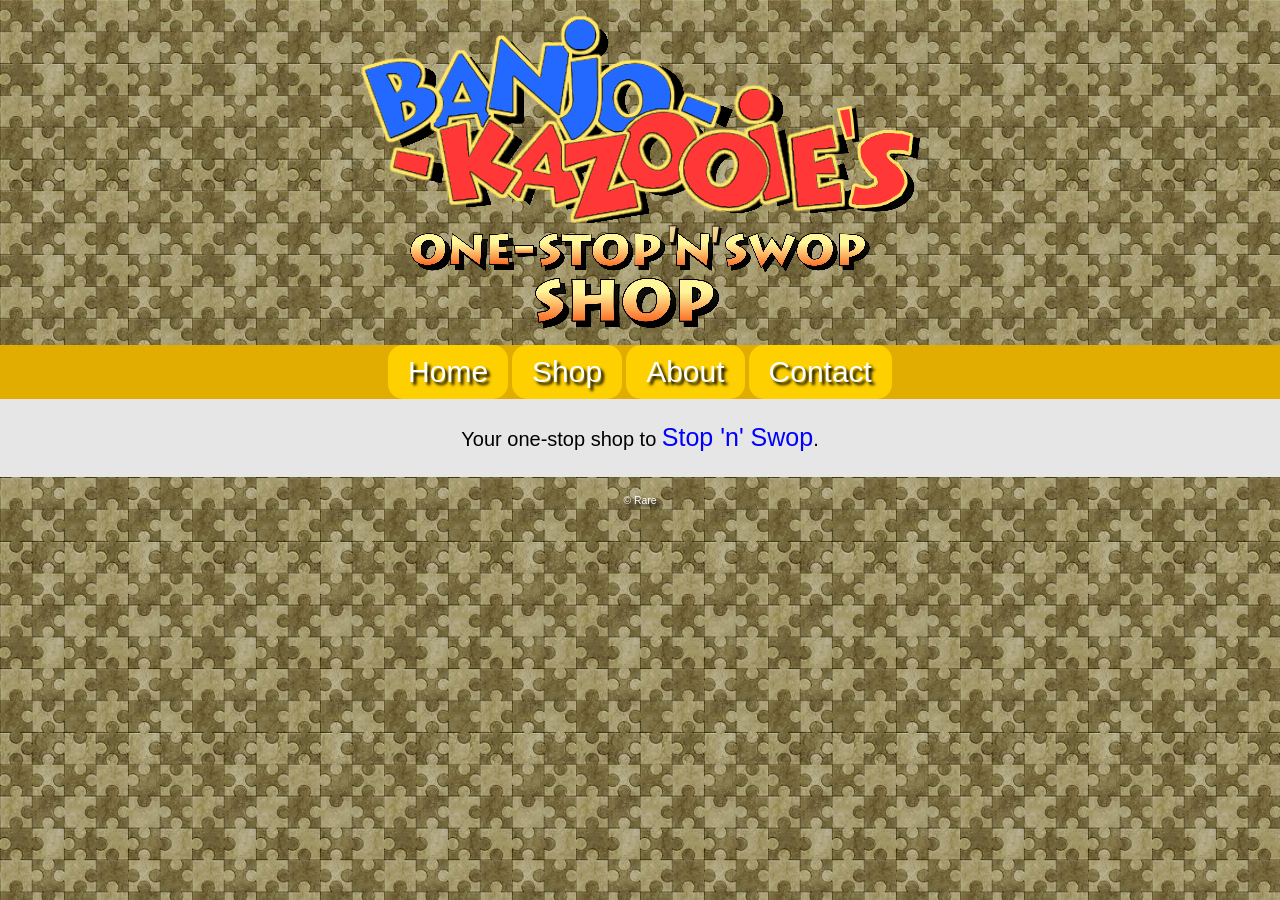
<file: index.html>
<!DOCTYPE html>
<html lang="en-US">
<head>
	<title>Stop 'n' Swop Shop - Home</title>
	<meta charset="utf-8">
	<link rel="stylesheet" href="css/styles.css">
	<style>
		body {
			background-image: url(images/jiggy.png);
			background-size: 15%;
			background-repeat: repeat;
			background-attachment: fixed;
		}
	</style>
</head>
<body>

	<header>
		<img src="images/logo.png" alt="Banjo-Kazooie's One-Stop & Swop Shop Logo">
	</header>

	<nav>
		<ul>
            <li><a href="#" class="button">Home</a></li>
            <li><a href="shop.html" class="button">Shop</a></li>
            <li><a href="about.html" class="button">About</a></li>
            <li><a href="contact.html" class="button">Contact</a></li>
        </ul>
	</nav>

	<main>

		<p>Your one-stop shop to <a href="stopnswop.html" class="link">Stop 'n' Swop</a>.</p>

	</main>

	<footer>
		<p>&copy; Rare</p>
	</footer>

</body>
</html>
</file>
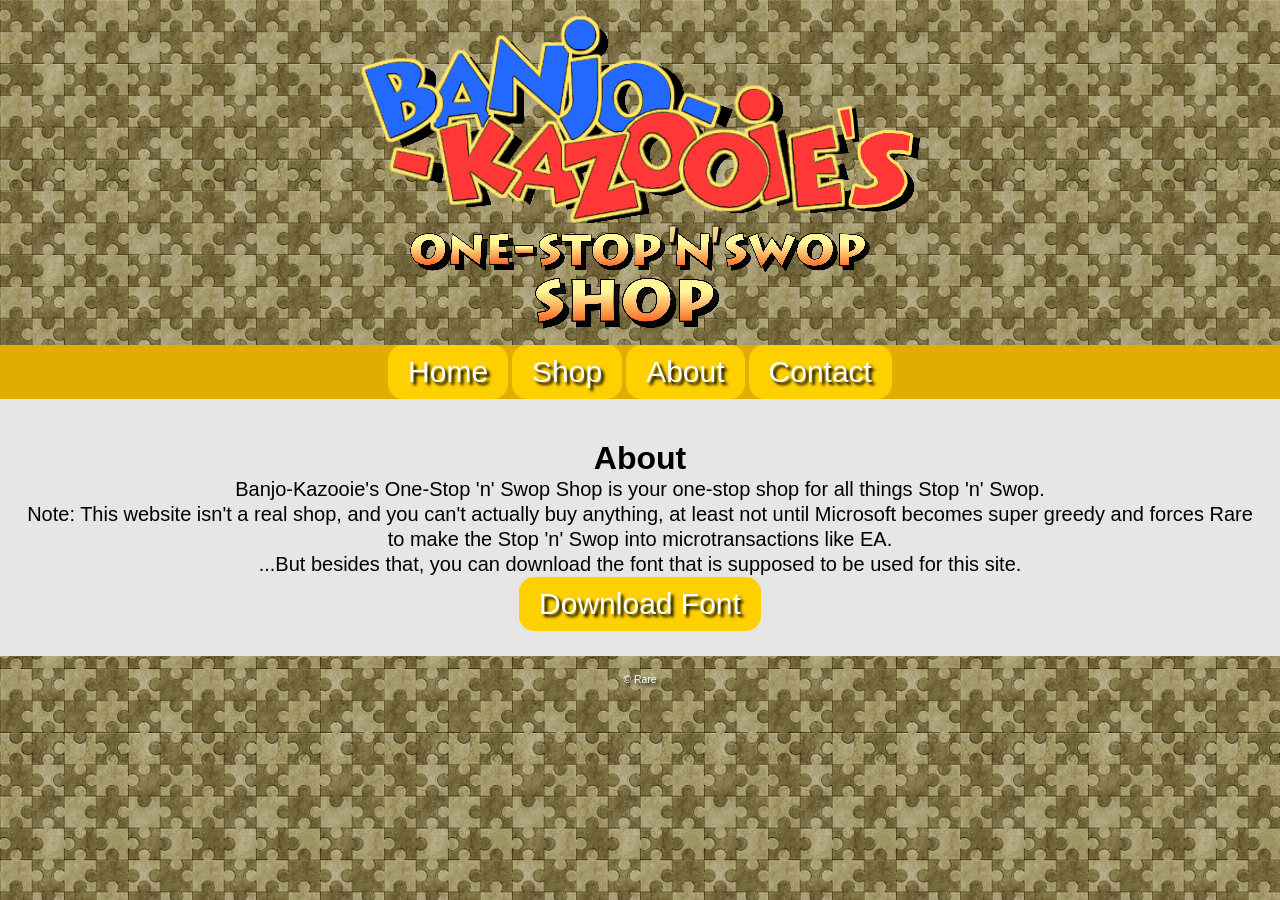
<file: about.html>
<!DOCTYPE html>
<html lang="en-US">
<head>
	<title>Stop 'n' Swop Shop - About</title>
	<meta charset="utf-8">
	<link rel="stylesheet" href="css/styles.css">
	<style>
		body {
			background-image: url(images/jiggy.png);
			background-size: 15%;
			background-repeat: repeat;
			background-attachment: fixed;
		}
	</style>
</head>
<body>

	<header>
		<img src="images/logo.png" alt="Banjo-Kazooie's One-Stop & Swop Shop Logo">
	</header>

	<nav>
		<ul>
            <li><a href="index.html" class="button">Home</a></li>
            <li><a href="shop.html" class="button">Shop</a></li>
            <li><a href="#" class="button">About</a></li>
            <li><a href="contact.html" class="button">Contact</a></li>
        </ul>
	</nav>

	<main>
		<h1>About</h1>

		<p>Banjo-Kazooie's One-Stop 'n' Swop Shop is your one-stop shop for all things Stop 'n' Swop.</p>
		<p>Note: This website isn't a real shop, and you can't actually buy anything, at least not until Microsoft becomes super greedy and forces Rare to make the Stop 'n' Swop into microtransactions like EA.</p>
		<p>...But besides that, you can download the font that is supposed to be used for this site.</p>

		<a href="/downloads/lithos.ttf" class="mainbutton">Download Font</a>
	</main>

	<footer>
		<p>&copy; Rare</p>
	</footer>

</body>
</html>
</file>
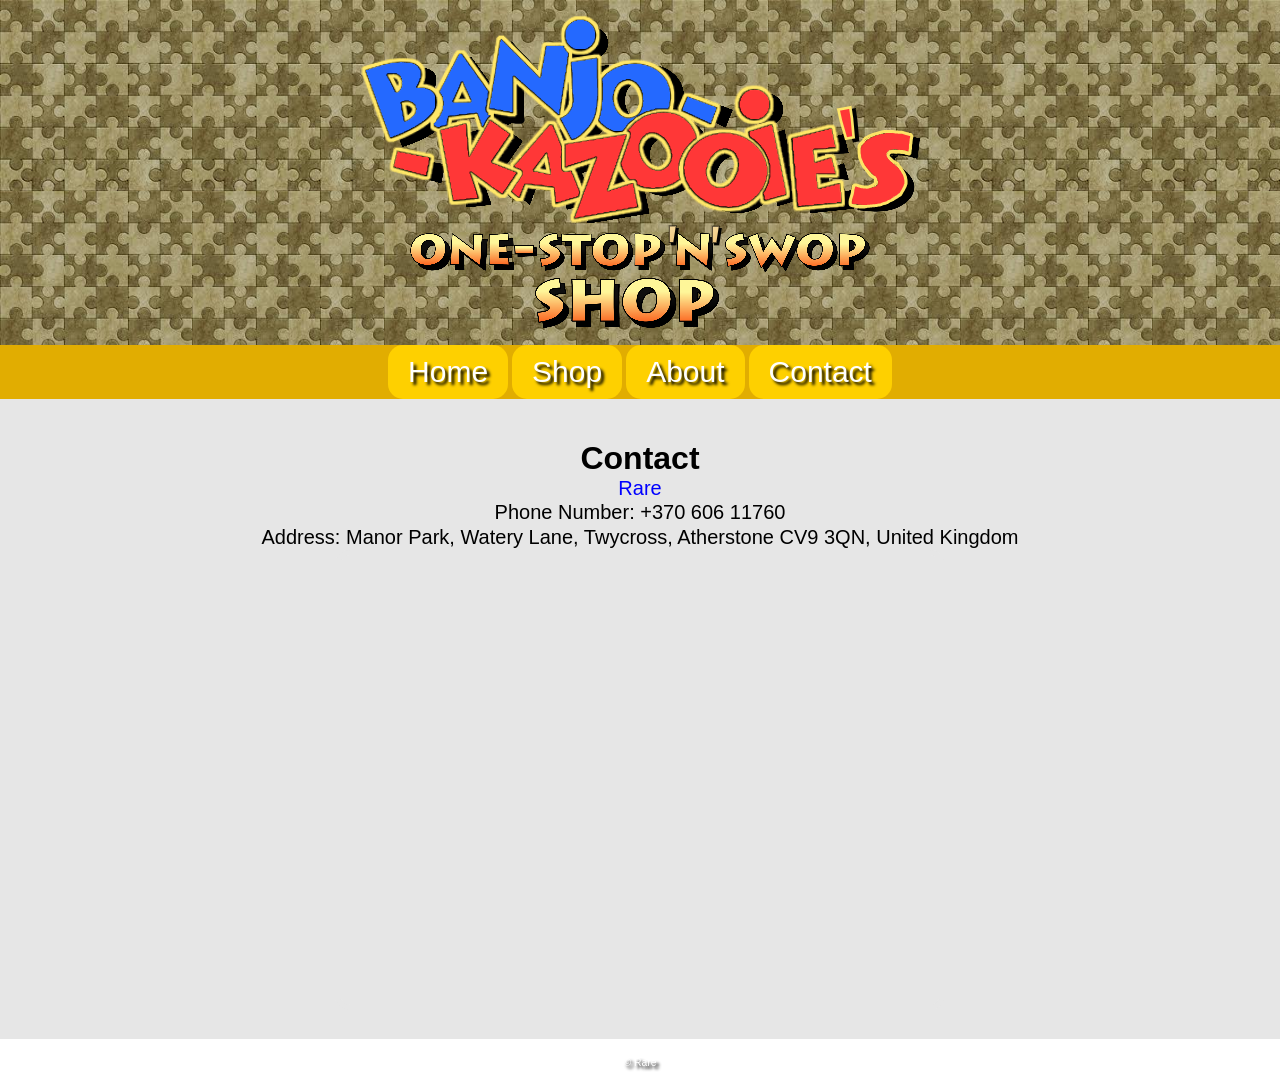
<file: contact.html>
<!DOCTYPE html>
<html lang="en-US">
<head>
	<title>Stop 'n' Swop Shop - Contact</title>
	<meta charset="utf-8">
	<link rel="stylesheet" href="css/styles.css">
	<style>
		body {
			background-image: url(images/jiggy.png);
			background-size: 15%;
			background-repeat: repeat;
			background-attachment: fixed;
		}
    </style>
</head>
<body>

	<header>
		<img src="images/logo.png" alt="Banjo-Kazooie's One-Stop & Swop Shop Logo">
	</header>

	<nav>
		<ul>
			<li><a href="index.html" class="button">Home</a></li>
			<li><a href="shop.html" class="button">Shop</a></li>
			<li><a href="about.html" class="button">About</a></li>
			<li><a href="#" class="button">Contact</a></li>
		</ul>
	</nav>

	<main>

		<h1>Contact</h1>
		<a href="https://www.rare.co.uk" class="link">Rare</a>
		<p>Phone Number: +370 606 11760</p>
		<p>Address: Manor Park, Watery Lane, Twycross, Atherstone CV9 3QN, United Kingdom</p>
		<iframe src="https://www.google.com/maps/embed?pb=!1m18!1m12!1m3!1d2308.162423513273!2d-1.4933902999999997!3d52.629650500000004!2m3!1f0!2f0!3f0!3m2!1i1024!2i768!4f13.1!3m3!1m2!1s0x4877550005a3e97d%3A0x2a3b284ea61a2b17!2sRare!5e1!3m2!1sen!2sus!4v1747754368269!5m2!1sen!2sus" width="600" height="450" allowfullscreen="" loading="lazy" referrerpolicy="no-referrer-when-downgrade" class="map"></iframe>

	</main>

	<footer>
		<p>&copy; Rare</p>
	</footer>

</body>
</html>
</file>
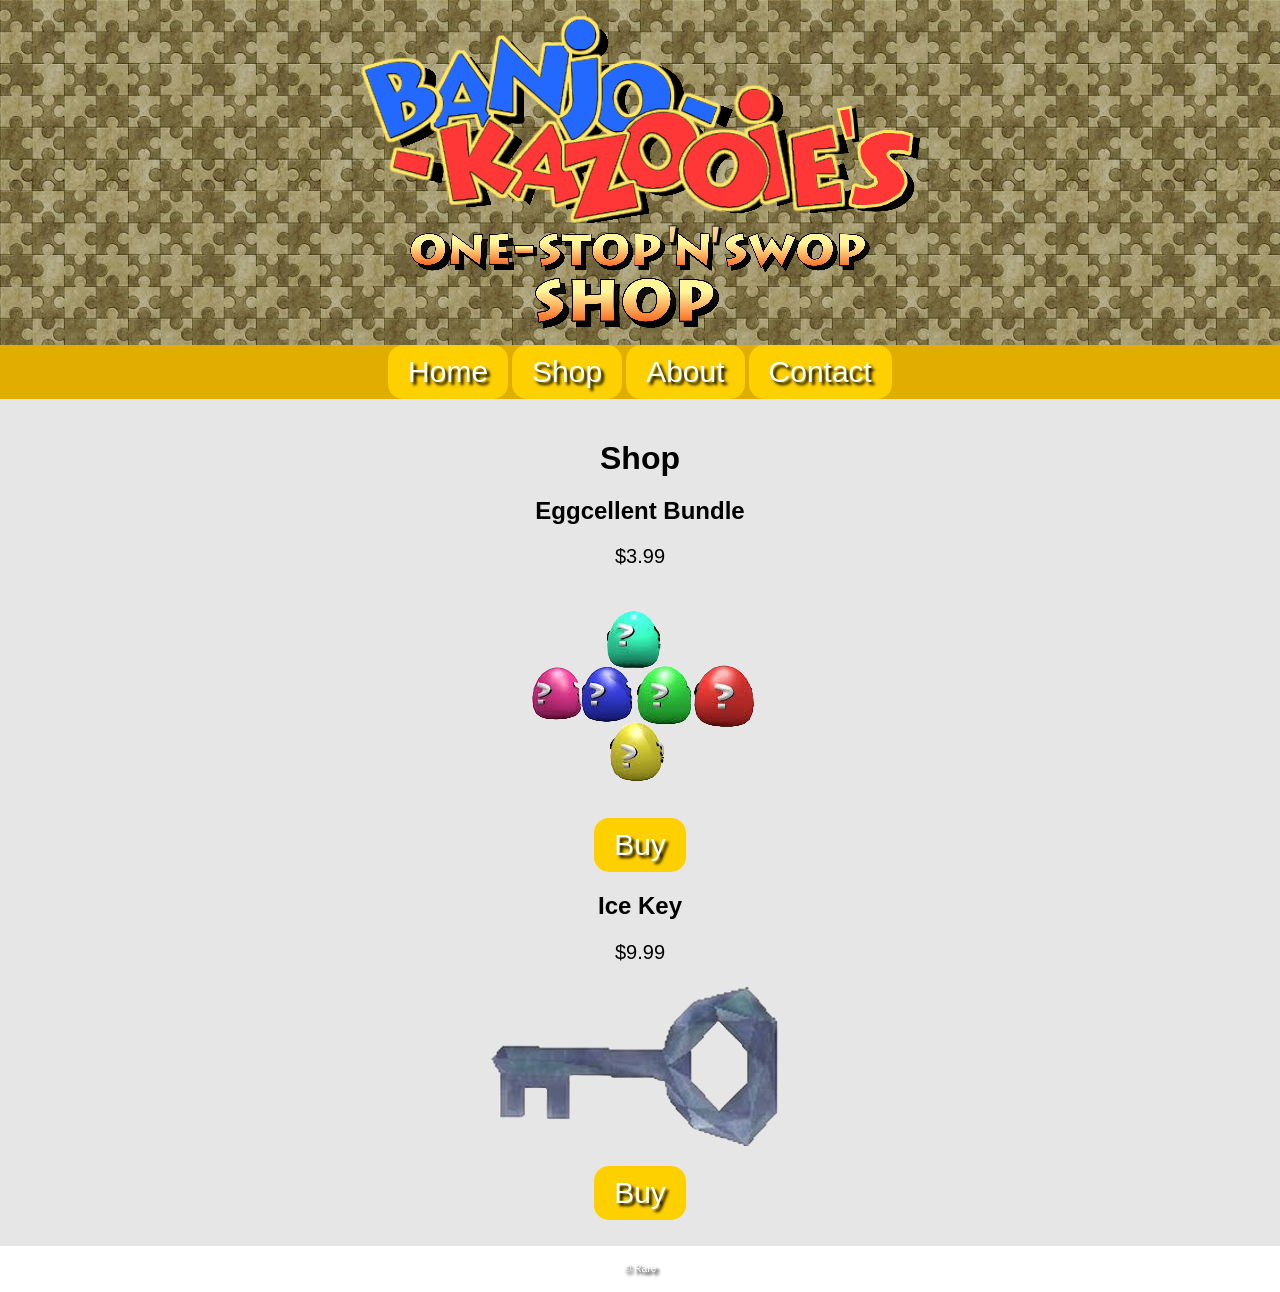
<file: shop.html>
<!DOCTYPE html>
<html lang="en-US">
<head>
	<title>Stop 'n' Swop Shop - Shop</title>
	<meta charset="utf-8">
	<link rel="stylesheet" href="css/styles.css">
	<style>
		body {
			background-image: url(images/jiggy.png);
			background-size: 15%;
			background-repeat: repeat;
			background-attachment: fixed;
		}
	</style>
</head>
<body>

	<header>
		<img src="images/logo.png" alt="Banjo-Kazooie's One-Stop & Swop Shop Logo">
	</header>

	<nav>
		<ul>
            <li><a href="index.html" class="button">Home</a></li>
            <li><a href="#" class="button">Shop</a></li>
            <li><a href="about.html" class="button">About</a></li>
            <li><a href="contact.html" class="button">Contact</a></li>
        </ul>
	</nav>

	<main>

		<h1>Shop</h1>

		<h2>Eggcellent Bundle</h2>

		<p>$3.99</p>

		<img src="images/eggs.png" alt="All 6 Stop 'n' Swop eggs">

		<a href="/images/eggs.png" class="mainbutton">Buy</a>

		<h2>Ice Key</h2>

		<p>$9.99</p>

		<img src="images/key.png" alt="The Ice Key">

		<a href="/images/key.png" class="mainbutton">Buy</a>
		
	</main>

	<footer>
		<p>&copy; Rare</p>
	</footer>

</body>
</html>
</file>
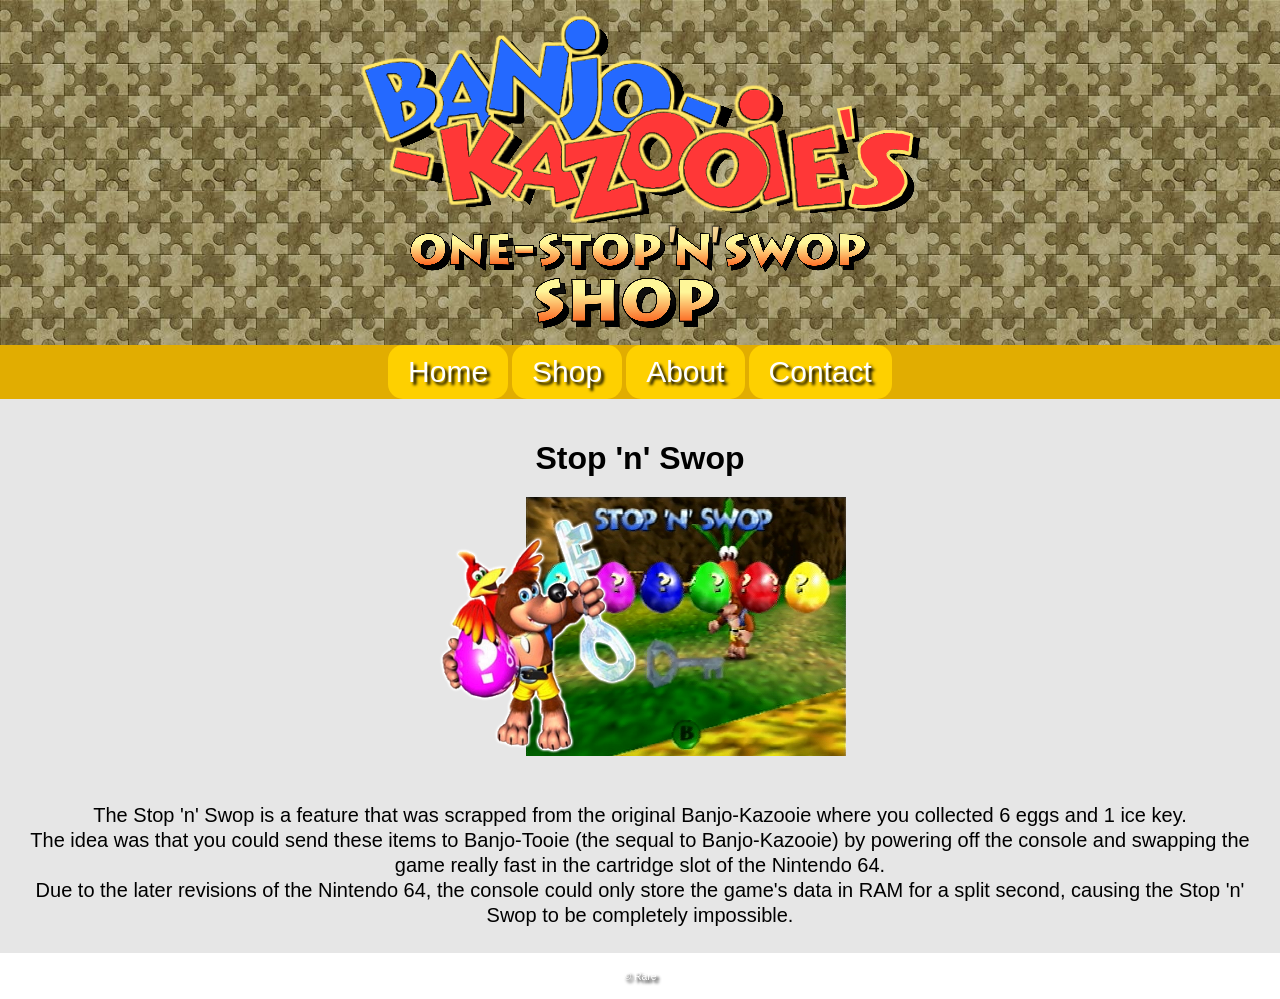
<file: stopnswop.html>
<!DOCTYPE html>
<html lang="en-US">
<head>
	<title>Stop 'n' Swop Shop - Stop 'n' Swop</title>
	<meta charset="utf-8">
	<link rel="stylesheet" href="css/styles.css">
	<style>
		body {
			background-image: url(images/jiggy.png);
			background-size: 15%;
			background-repeat: repeat;
			background-attachment: fixed;
		}
    </style>
</head>
<body>

	<header>
		<img src="images/logo.png" alt="Banjo-Kazooie's One-Stop & Swop Shop Logo">
	</header>

	<nav>
		<ul>
            <li><a href="index.html" class="button">Home</a></li>
            <li><a href="shop.html" class="button">Shop</a></li>
            <li><a href="about.html" class="button">About</a></li>
            <li><a href="contact.html" class="button">Contact</a></li>
        </ul>
	</nav>

	<main>

		<h1>Stop 'n' Swop</h1>

		<img src="images/bk.png" alt="Banjo holding one of the Stop 'n' Swop eggs and the Ice Key">

		<p>The Stop 'n' Swop is a feature that was scrapped from the original Banjo-Kazooie where you collected 6 eggs and 1 ice key.</p>

		<p>The idea was that you could send these items to Banjo-Tooie (the sequal to Banjo-Kazooie) by powering off the console and swapping the game really fast in the cartridge slot of the Nintendo 64.</p>

		<p>Due to the later revisions of the Nintendo 64, the console could only store the game's data in RAM for a split second, causing the Stop 'n' Swop to be completely impossible.</p>

	</main>

	<footer>
		<p>&copy; Rare</p>
	</footer>

</body>
</html>
</file>
<file: css/styles.css>
/* CSS Reset */
body, header, nav, main, footer, img, h1, ul{
	margin: 0;
	padding: 0;
	border: 0;
}

/* Style rule for images */
img {
	max-width: 100%;
	display: block;
}

/* Style rules for header content */
header {
	text-align: center;
	font-size: 3em;
	color: #373684;
	height: 345px;
}

header img {
	margin: 0 auto;
	height: auto;
	padding-top: 15px;
}

h1 {
	font-family: Lithos Regular, Verdana, Arial, sans-serif;
	margin: 0;
	text-align: center;
}

nav {
	margin: 0 auto;
	background-color: #e1ad01;
	width: 100%;
	overflow: auto;
}

nav ul {
	list-style-type: none;
	margin: 0;
	text-align: center;
}

nav li {
	display: inline-block;
	font-size: 2em;
	margin: 0 auto;
}

nav li a {
	display: block;
	color: #fff;
	text-align: center;
	padding: 0.5em 1em;
	text-decoration: none;
	font-family: Lithos Regular, Verdana, Arial, sans-serif;
	text-shadow: 3px 3px 3px black;
}

.button {
	background-color: #FED000;
	border-radius: 15px;
	color: white;
	padding: 10px 20px;
	text-align: center;
	text-decoration: none;
	display: inline-block;
	font-size: 30px;
	text-shadow: 3px 3px 3px black;
}

.button:hover {
	background-color: #fff;
	color: black;
	text-shadow: 0px 0px 0px black;
}

.mainbutton {
	background-color: #FED000;
	border-radius: 15px;
	color: white;
	padding: 10px 20px;
	text-align: center;
	text-decoration: none;
	display: inline-block;
	font-size: 30px;
	text-shadow: 3px 3px 3px black;
}

.mainbutton:hover {
	background-color: #fff;
	color: black;
	text-shadow: 0px 0px 0px black;
}

/* Style rules for main content */
main {
	margin: 0;
	padding: 2%;
	background-color: #e6e6e6;
	overflow: auto;
	font-family: Lithos Regular, Verdana, Arial, sans-serif;
	text-align: center;
}

main p {
	font-size: 1.25em;
	margin: 0 auto;
	text-align: center;
}

main a {
	margin: 0;
	font-size: 1.25em;
	text-decoration: none;
}

main a:hover {
	margin: 0;
	color: #fff;
	text-decoration: none;
	text-shadow: 0px 0px 20px black;
}

main img {
	margin: 0 auto;
	height: auto;
	padding: 20px;
}

main h1 {
	margin: 0 auto;
	padding-top: 15px;
	text-align: center;
}

#contact {
	text-align: center;
}

#contact a {
	color: #4645a8;
	text-decoration: none;
	font-weight: bold;
}

.link {
	text-decoration: none;
	color: blue;
}

.link:visited {
	text-decoration: none;
	color: blue;
}

.link:hover {
	text-decoration: none;
	color: white;
}

p {
	line-height: 25px;   /* within paragraph */
}

.map {
	border: 5px solid #e6e6e6;
	border-radius: 15px;
}

/* Style rules for footer content */
footer {
	text-align: center;
	color: white;
	text-shadow: 3px 3px 3px black;
	font-size: 0.65em;
	clear: left;
	font-family: Lithos Regular, Verdana, Arial, sans-serif;
}

footer a {
	color: #4645a8;
	text-decoration: none;
}
</file>
